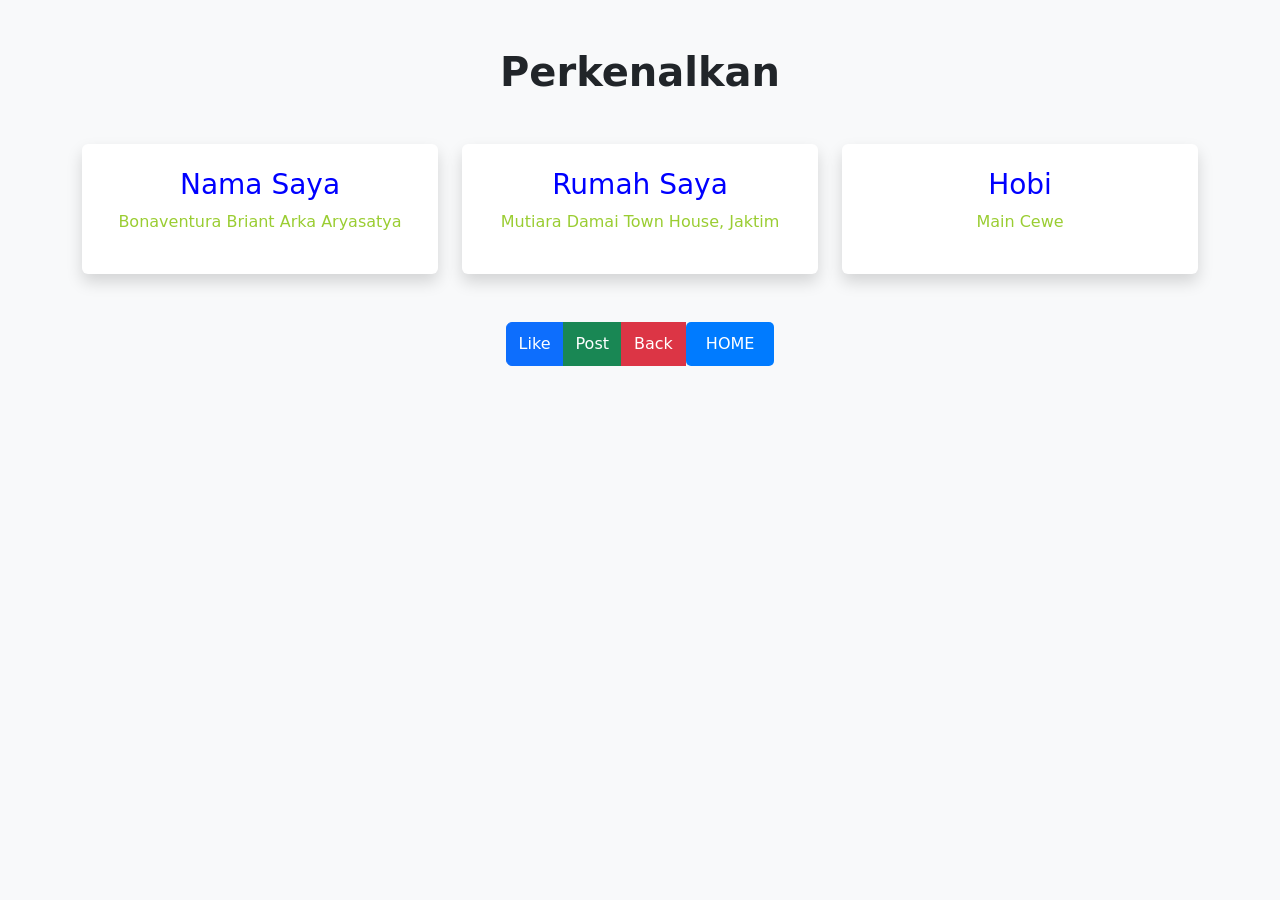
<file: bootstrap.html>
<!DOCTYPE html>
<html lang="en">
<head>
    <meta charset="UTF-8">
    <meta name="viewport" content="width=device-width, initial-scale=1.0">
    <title>Biodata</title>

    <link
        href="https://cdn.jsdelivr.net/npm/bootstrap@5.3.3/dist/css/bootstrap.min.css"
        rel="stylesheet"
        integrity="sha384-QWTKZyjpPEjISv5WaRU9OFeRpok6YctnYmDr5pNlyT2bRjXh0JMhjY6hW+ALEwIH"
        crossorigin="anonymous"
    ><style>
    .button-link {
        appearance: button;
        text-decoration: none;
        padding: 10px 20px;
        background-color: #007bff;
        color: white;
        border-radius: 5px;
    }
    </style>
</head>
<body class="bg-light">

    <div class="container py-5">

        <h1 class="text-center mb-5 fw-bold">Perkenalkan</h1>

        <div class="row text-center">

            <div class="col-md-4 mb-4">
                <div class="p-4 bg-white shadow rounded">
                    <h3 style="color:blue;">Nama Saya</h3>
                    <p style="color:yellowgreen;">Bonaventura Briant Arka Aryasatya</p>
                </div>
            </div>

            <div class="col-md-4 mb-4">
                <div class="p-4 bg-white shadow rounded">
                    <h3 style="color:blue;">Rumah Saya</h3>
                    <p style="color:yellowgreen;">Mutiara Damai Town House, Jaktim</p>
                </div>
            </div>

            <div class="col-md-4 mb-4">
                <div class="p-4 bg-white shadow rounded">
                    <h3 style="color:blue;">Hobi</h3>
                    <p style="color:yellowgreen;">Main Cewe</p>
                </div>
            </div>

        </div>
        <footer>
            <div class="text-center mt-4">
                <div class="btn-group">
                    <button class="btn btn-primary">Like</button>
                    <button class="btn btn-success">Post</button>
                    <button class="btn btn-danger">Back</button>
                    <a href="index.html" class="button-link">HOME</a>
                </div>
            </div>

        </div>
        </footer>
    <script
        src="https://cdn.jsdelivr.net/npm/bootstrap@5.3.3/dist/js/bootstrap.bundle.min.js"
    ></script>

    


</body>
</html>
</file>
